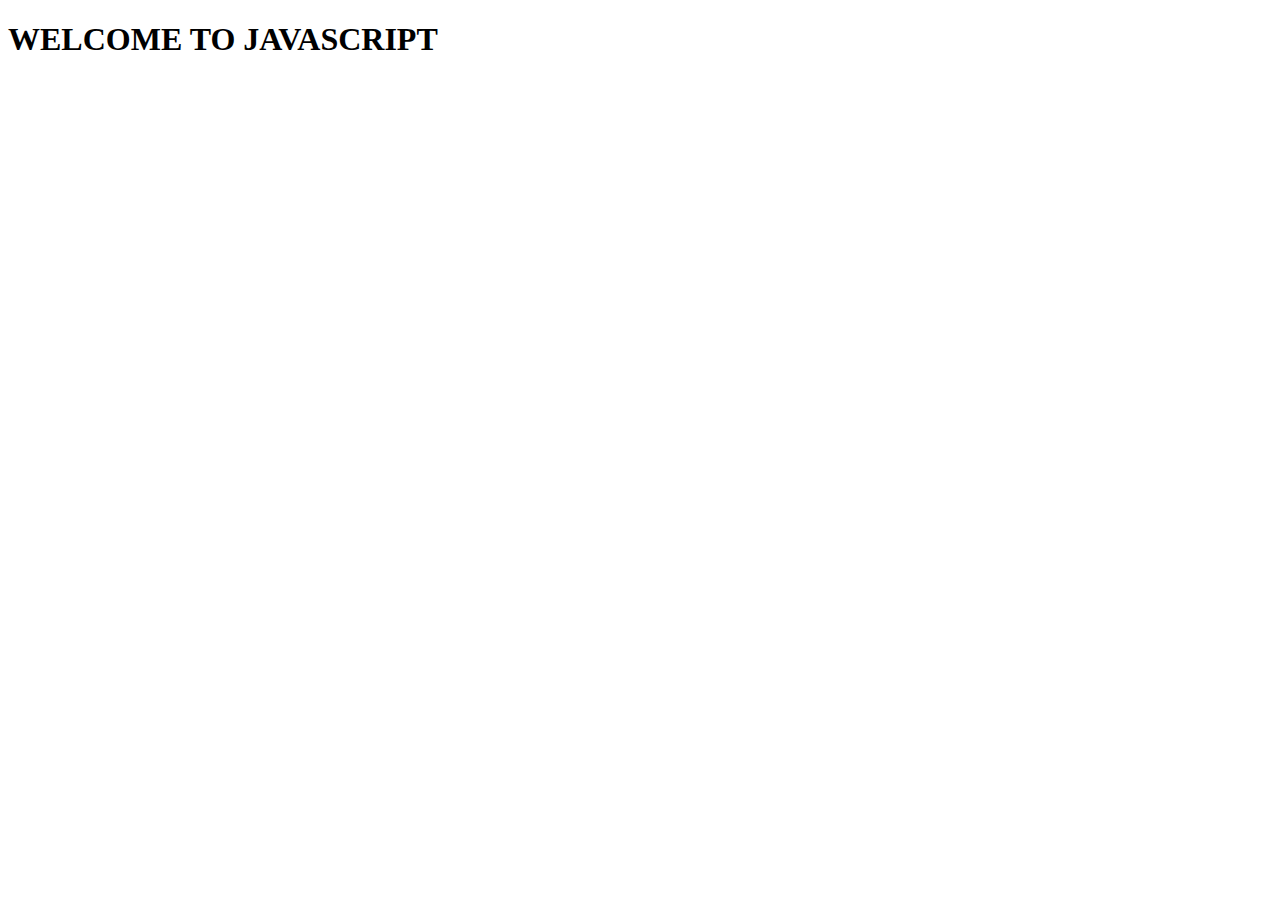
<file: index.html>
<!DOCTYPE html>
<html lang="en">
<head>
    <meta charset="UTF-8">
    <meta name="viewport" content="width=device-width, initial-scale=1.0">
    <title>Document</title>
</head>
<body>

    <h1>WELCOME TO JAVASCRIPT</h1>
    <script src="index.js"></script>
</body>
</html>
</file>
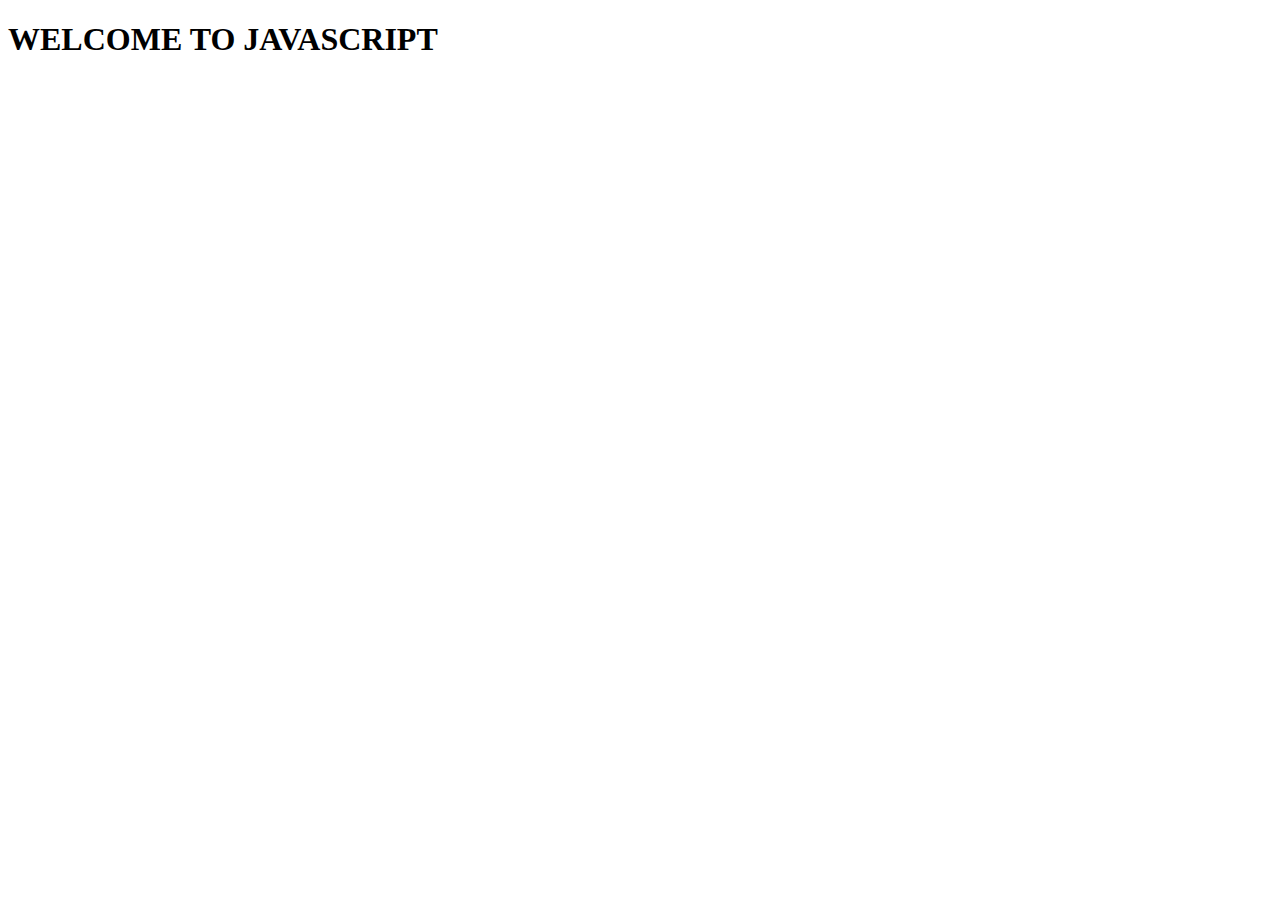
<file: Array-foreach map reduced/index.html>
<!DOCTYPE html>
<html lang="en">
<head>
    <meta charset="UTF-8">
    <meta name="viewport" content="width=device-width, initial-scale=1.0">
    <title>Document</title>
</head>
<body>

    <h1>WELCOME TO JAVASCRIPT</h1>
    <script src="index.js"></script>
</body>
</html>
</file>
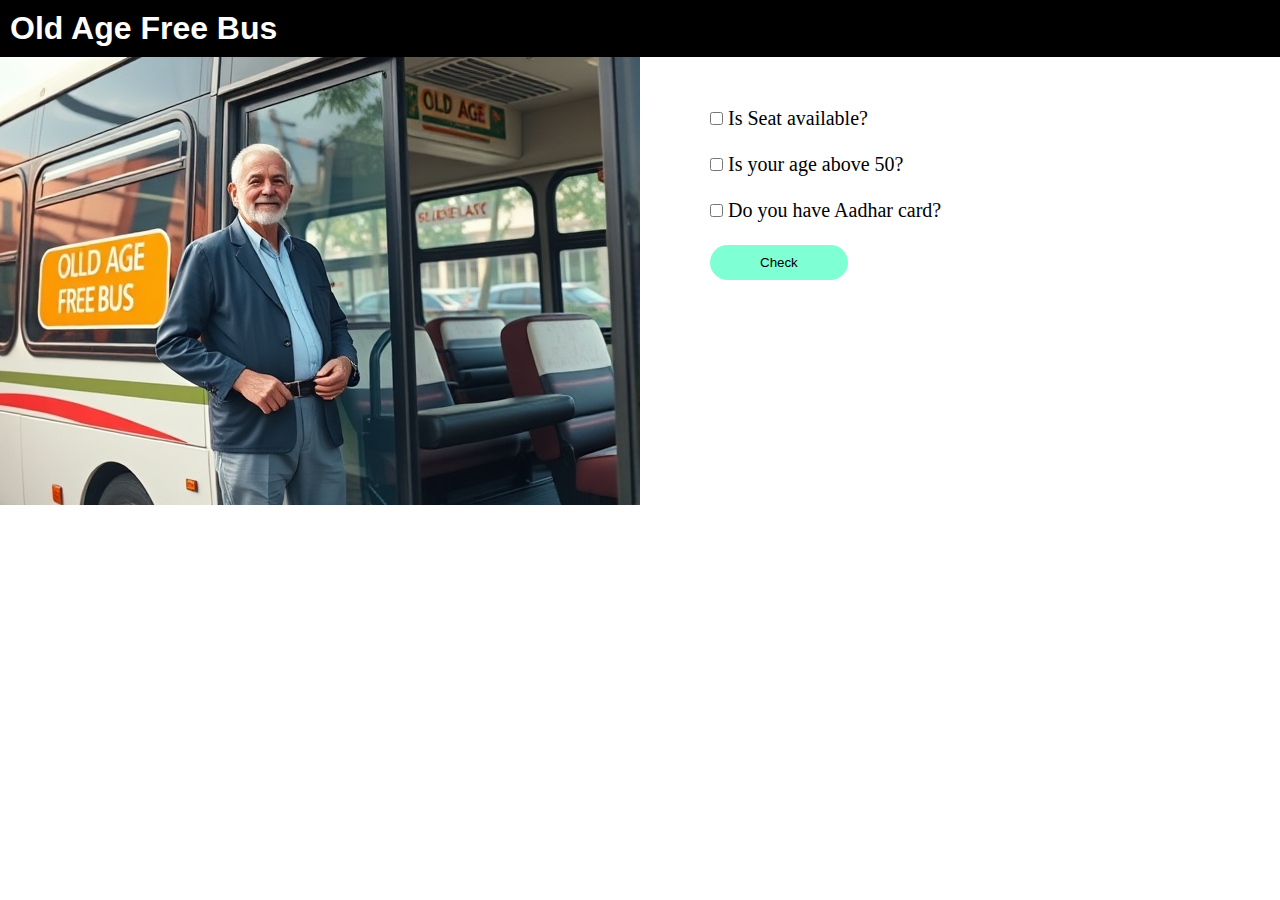
<file: Bus pass project/index.html>
<html lang="en">
  <head>
    <meta charset="UTF-8" />
    <meta name="viewport" content="width=device-width, initial-scale=1.0" />
    <title>Old Age Free Bus</title>
    <link rel="stylesheet" href="style.css" />
  </head>
  <body>
    <header>
      <h1>Old Age Free Bus</h1>
    </header>
    <div class="main-container">
      <img src="bus-pass.jpeg" alt="" />
      <div class="enquiry-form">
        <label>
          <input type="checkbox" id="seatAvailable" />
          Is Seat available? </label
        ><br /><br />

        <label>
          <input type="checkbox" id="ageAbove50" />
          Is your age above 50? </label
        ><br /><br />

        <label>
          <input type="checkbox" id="hasAadhar" />
          Do you have Aadhar card? </label
        ><br /><br />

        <button id="checkStatus">Check</button>
        <p id="status"></p>
      </div>
    </div>
    <script src="main.js"></script>
  </body>
</html>
</file>
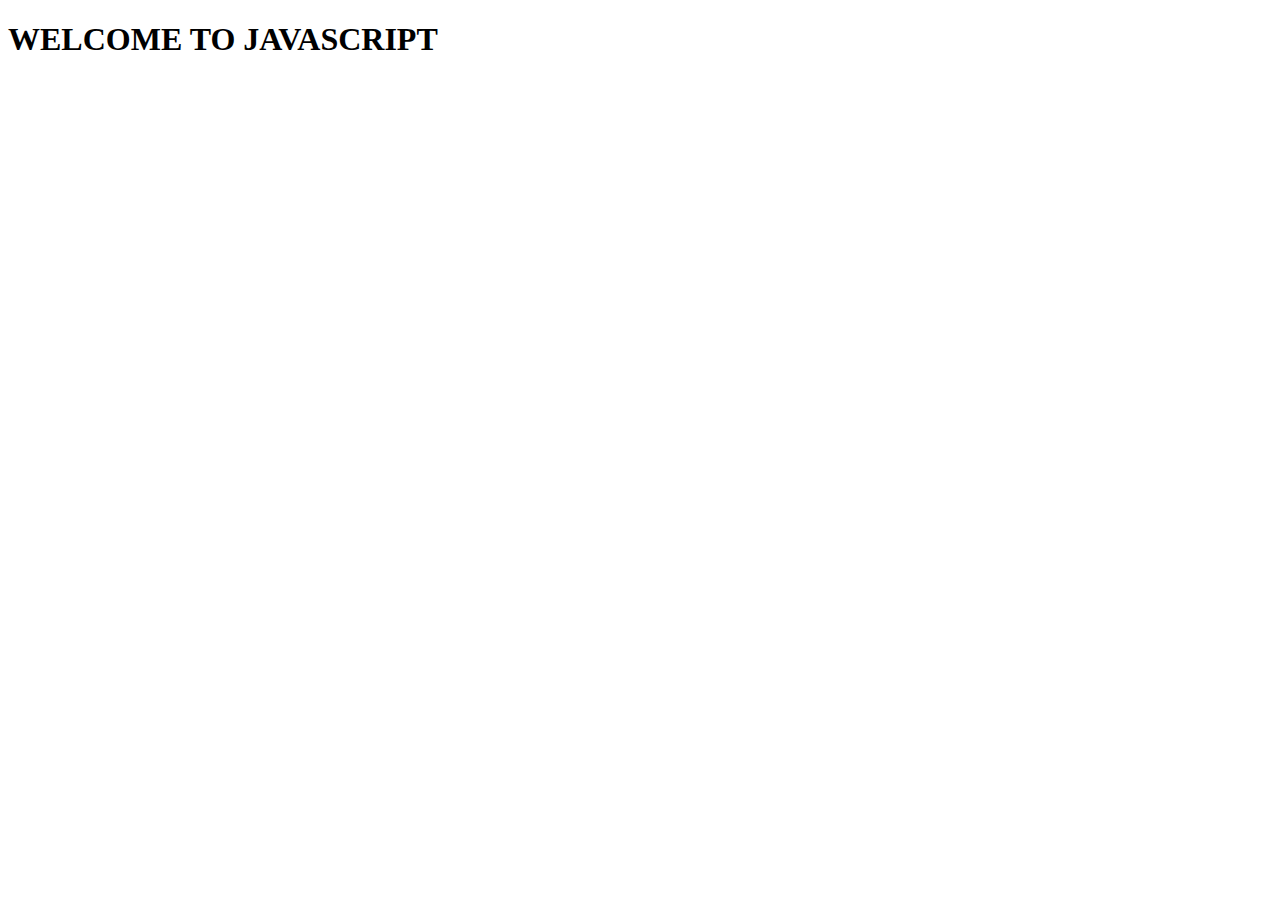
<file: ifstatements/index.html>
<!DOCTYPE html>
<html lang="en">
<head>
    <meta charset="UTF-8">
    <meta name="viewport" content="width=device-width, initial-scale=1.0">
    <title>Document</title>
</head>
<body>
    <h1>WELCOME TO JAVASCRIPT </h1>
    <script src="index.js"></script>
</body>
</html>
</file>
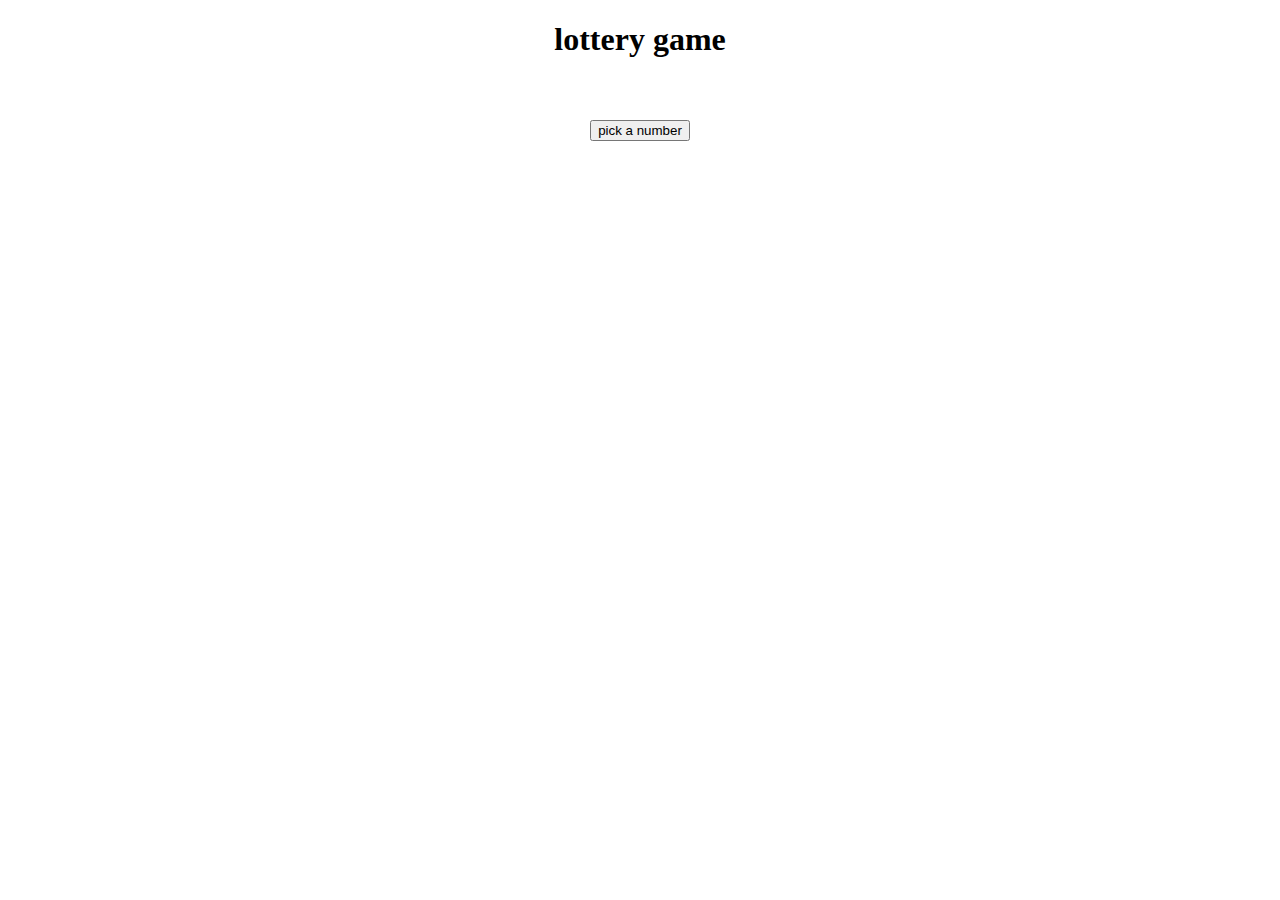
<file: lottery-part-1/index.html>
<!DOCTYPE html>
<html lang="en">
<head>
    <meta charset="UTF-8">
    <meta name="viewport" content="width=device-width, initial-scale=1.0">
    <title>iam got gift</title>

</head>

<style>
h1{
    text-align: center;
}
.lottery-container{
    display: flex;
    justify-content: center;
    flex-direction: column;
    align-items: center;

}
</style>
<body>
    <h1>lottery game</h1>
    <div class="lottery-container">
    <!-- <img src="image.png"  height="400px" width="550px"/> -->
    <h2 id="result"></h2>
    <button id="picknumberbtn">pick a number</button>
</div>
<script src="script.js"></script>
</body>
</html>
</file>
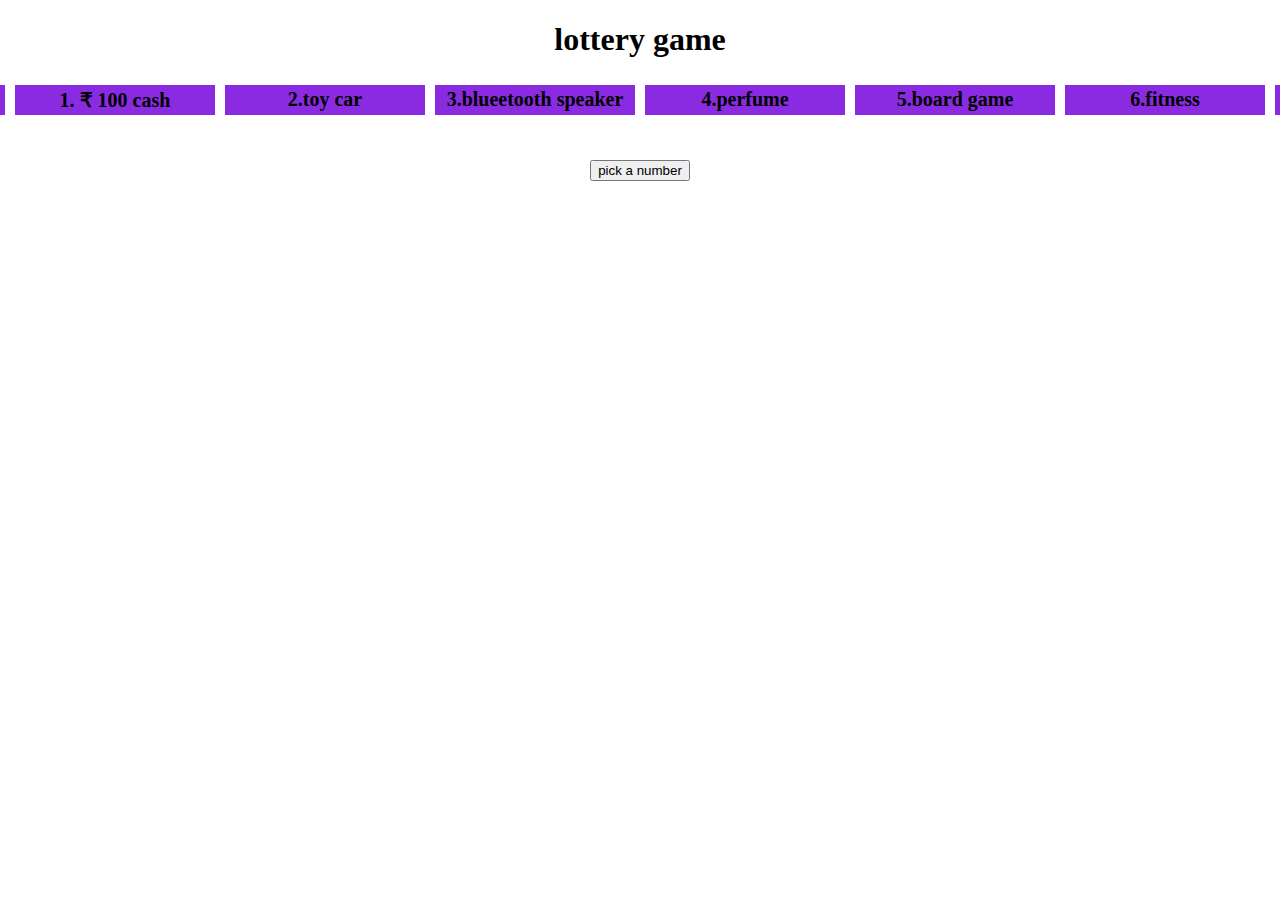
<file: lottery-part-2 copy/index.html>
<!DOCTYPE html>
<html lang="en">
<head>
    <meta charset="UTF-8">
    <meta name="viewport" content="width=device-width, initial-scale=1.0">
    <title>iam got gift</title>

</head>

<style>
h1{
    text-align: center;
}
.lottery-container{
    display: flex;
    justify-content: center;
    flex-direction: column;
    align-items: center;

}
.box{
    width: 200px;
    height: 30px;
background-color: blueviolet;
justify-content: center;
align-items: center;
font-weight: bold;
font-size: 20px;
margin: 5px;
display: flex;
}
.lottery-sheet-container{
    display: flex;
}

</style>
<body>
    <h1>lottery game</h1>
    <div class="lottery-container">
        <div class="lottery-sheet-container" id="LotterySheetContainer">
        <div class="box">1.100 cash</div>
        <div class="box">2.Toy car</div>
        <div class="box">2.Toy car</div>
        <div class="box">2.Toy car</div>
    </div>
       
    <h2 id="result"></h2>
    <button id="picknumberbtn">pick a number</button>
</div>
<script src="script.js"></script>
</body>
</html>
</file>
<file: Bus pass project/style.css>
* {
    margin: 0;
    padding: 0;
  }
  header {
    background-color: black;
    color: white;
    font-family: "Lucida Sans", "Lucida Sans Regular", "Lucida Grande",
      "Lucida Sans Unicode", Geneva, Verdana, sans-serif;
    padding: 10px;
  }
  .main-container {
    display: flex;
    gap: 20px;
  }
  .enquiry-form {
    padding: 50px;
    font-size: 20px;
  }
  
  #checkStatus {
    border: none;
    background-color: #7fffd4;
    color: black;
    border-radius: 20px;
    cursor: pointer;
    padding: 10px 50px;
  }
  #checkStatus:hover {
    background-color: #318166;
    color: white;
  }
</file>
